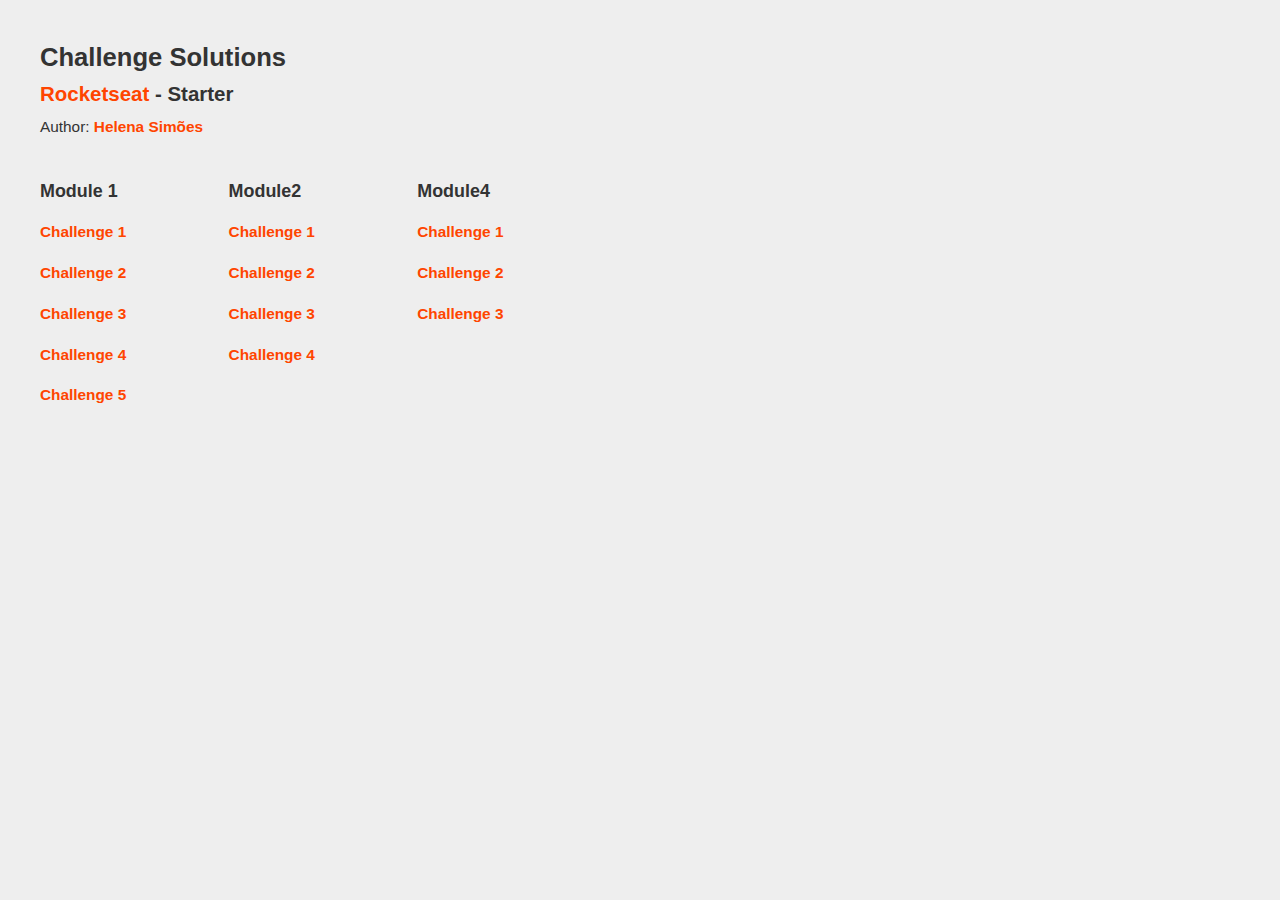
<file: index.html>
<!DOCTYPE html>
<html lang="en">
  <head>
    <meta charset="UTF-8" />
    <meta name="viewport" content="width=device-width, initial-scale=1.0" />
    <link rel="stylesheet" href="./css/reset.css" />
    <link rel="stylesheet" href="./css/style.css" />
    <title>Curso JavaScript - Rockseat Starter</title>
  </head>
  <body>
    <div class="container">
      <div class="header">
        <h1>Challenge Solutions</h1>
        <h2>
          <a href="https://rocketseat.com.br/" target="_blank">Rocketseat</a> -
          Starter
        </h2>
        <p>Author: <a href="https://github.com/lenamiroux">Helena Simões</a></p>
      </div>
      <div class="main">
        <div class="modulecontainer">
          <h3>Module 1</h3>
          <ul>
            <li><a href="./module1/challenge1/index.html">Challenge 1</a></li>
            <li><a href="./module1/challenge2/index.html">Challenge 2</a></li>
            <li><a href="./module1/challenge3/index.html">Challenge 3</a></li>
            <li><a href="./module1/challenge4/index.html">Challenge 4</a></li>
            <li><a href="./module1/challenge5/index.html">Challenge 5</a></li>
          </ul>
        </div>
        <div class="modulecontainer">
          <h3>Module2</h3>
          <ul>
            <li><a href="./module2/challenge1/index.html">Challenge 1</a></li>
            <li><a href="./module2/challenge2/index.html">Challenge 2</a></li>
            <li><a href="./module2/challenge3/index.html">Challenge 3</a></li>
            <li><a href="./module2/challenge4/index.html">Challenge 4</a></li>
          </ul>
        </div>
        <div class="modulecontainer">
          <h3>Module4</h3>
          <ul>
            <li><a href="./module4/challenge1/index.html">Challenge 1</a></li>
            <li><a href="./module4/challenge2/index.html">Challenge 2</a></li>
            <li><a href="./module4/challenge3/index.html">Challenge 3</a></li>
          </ul>
        </div>
      </div>
    </div>
  </body>
</html>
</file>
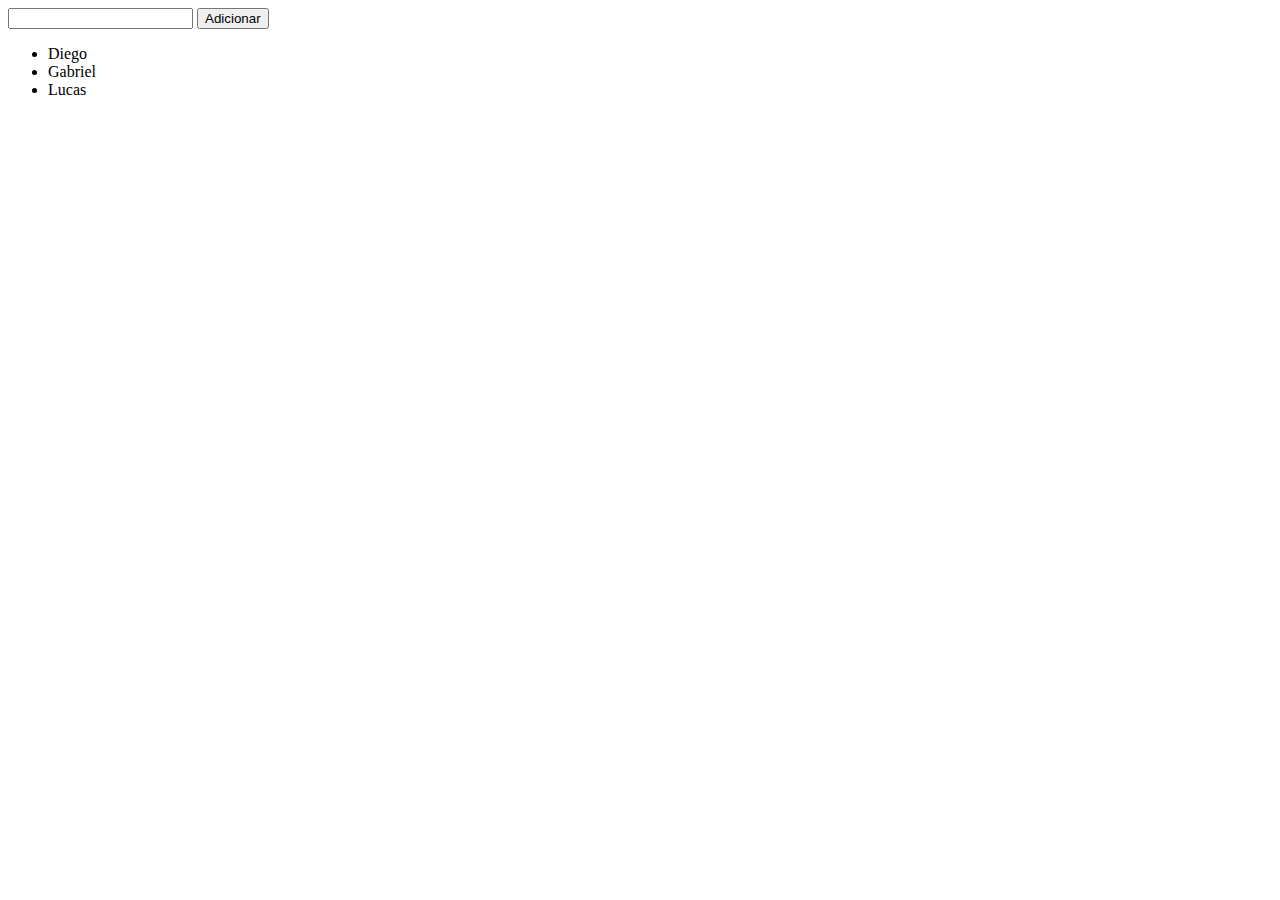
<file: module2/challenge4/index.html>
<!DOCTYPE html>
<html lang="en">
  <head>
    <meta charset="UTF-8" />
    <meta name="viewport" content="width=device-width, initial-scale=1.0" />
    <title>Curso JavaScript</title>
  </head>
  <body>
    <div id="app">
      <input type="text" id="nome" />
      <button id="adicionar">Adicionar</button>
      <div id="nomes"></div>
    </div>

    <script>
      // Variáveis globais
      var nomes = ['Diego', 'Gabriel', 'Lucas'];

      var inputElement = document.querySelector('#nome');
      var btnElement = document.querySelector('#adicionar');
      var containerElement = document.querySelector('#nomes');

      var ul = document.createElement('ul');

      btnElement.onclick = function () {
        novoNome = inputElement.value;
        nomes.push(novoNome);

        var li = document.createElement('li');
        li.textContent = novoNome;
        ul.appendChild(li);
        containerElement.appendChild(ul);

        limpaInput();
      };

      nomes.forEach((nome) => {
        var li = document.createElement('li');
        li.textContent = nome;
        ul.appendChild(li);
      });
      containerElement.appendChild(ul);

      function limpaInput() {
        inputElement.value = '';
        inputElement.focus();
      }
    </script>
  </body>
</html>
</file>
<file: css/style.css>
:root {
  font-size: 1.6rem;
  font-family: Arial, Helvetica, sans-serif;
}

body {
  margin: 40px;
  background-color: #eee;
  color: #333;
}

.header {
  margin-bottom: 1.6rem;
  line-height: 1.4rem;
}

.main {
  display: flex;
}

.modulecontainer {
  margin-right: 4rem;
}

h1,
h2,
h3 {
  font-weight: bold;
}

h1 {
  font-size: 100%;
}

h2 {
  font-size: 80%;
}

h3 {
  font-size: 70%;
  margin-bottom: 0.6rem;
}

a {
  color: orangered;
}

p,
li {
  font-size: 60%;
  line-height: 1.2rem;
  margin-bottom: 0.4rem;
}

ul {
  margin-bottom: 1.6rem;
}
</file>
